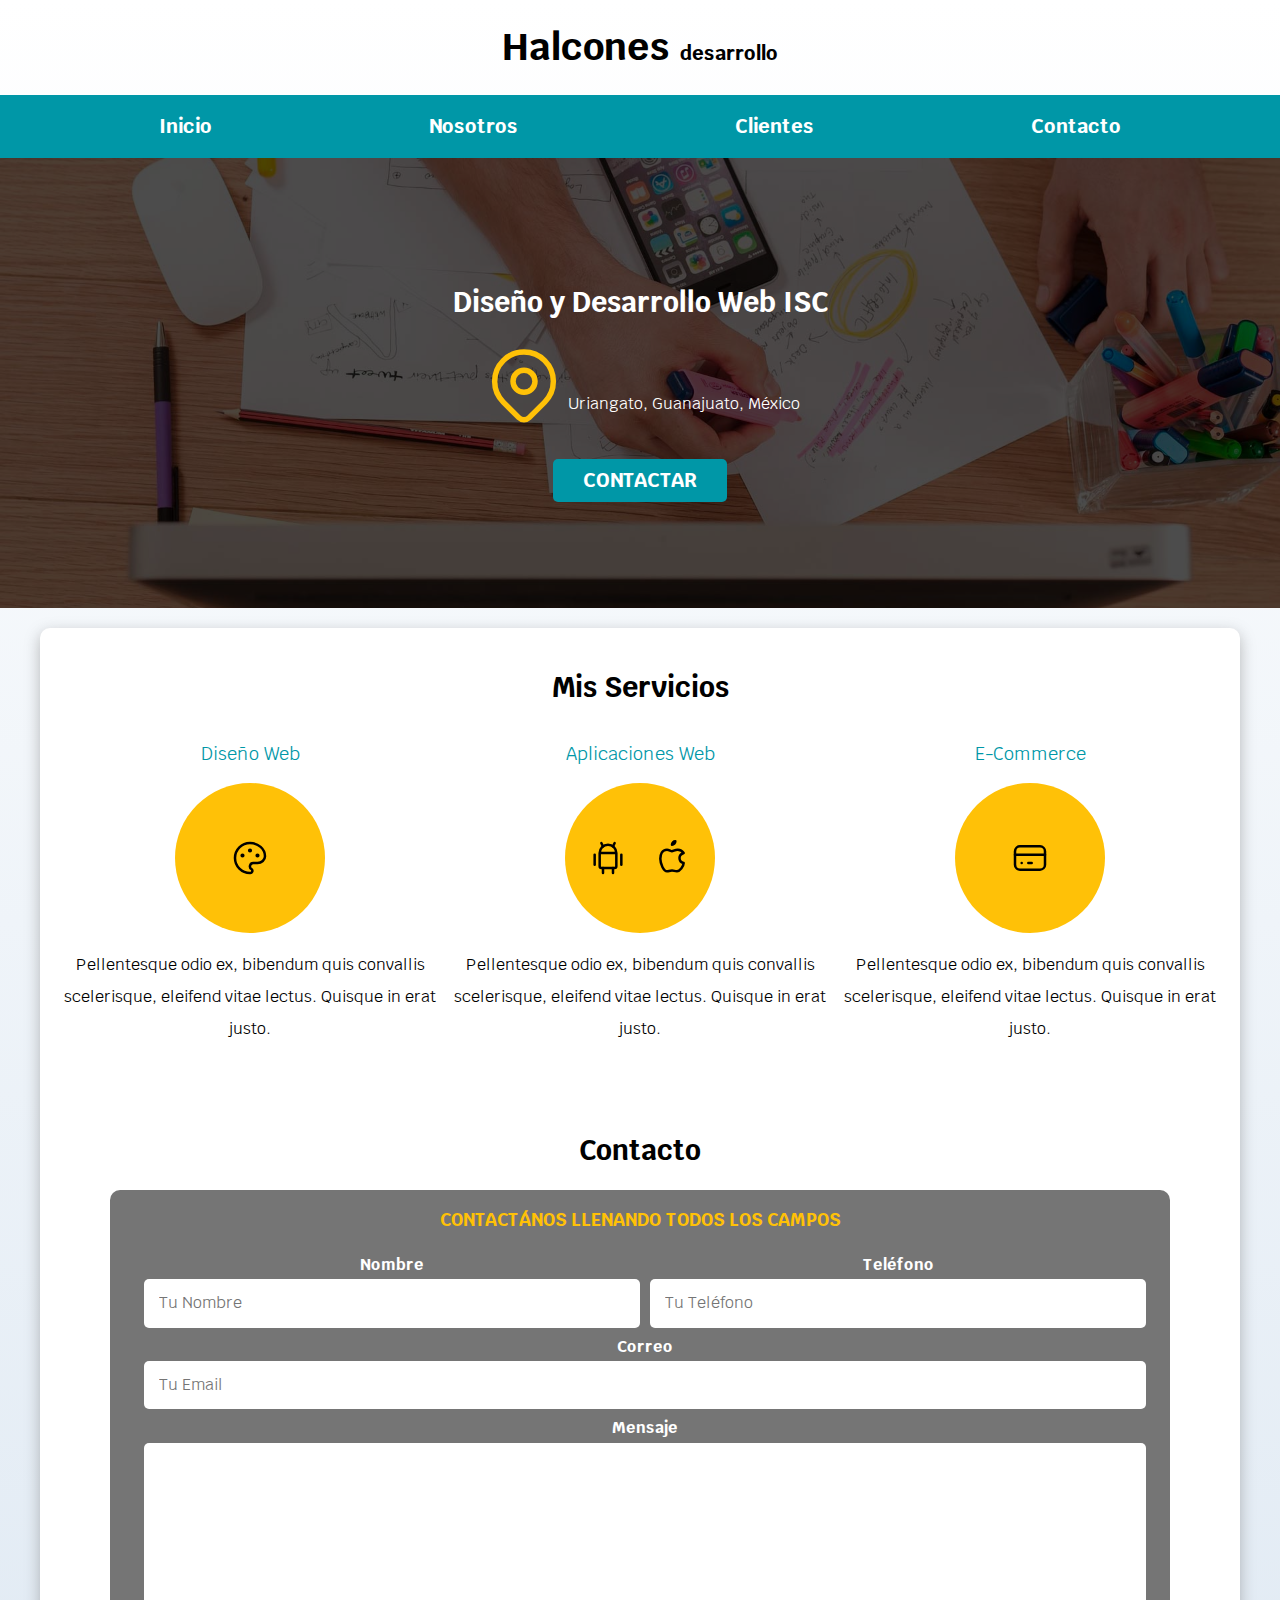
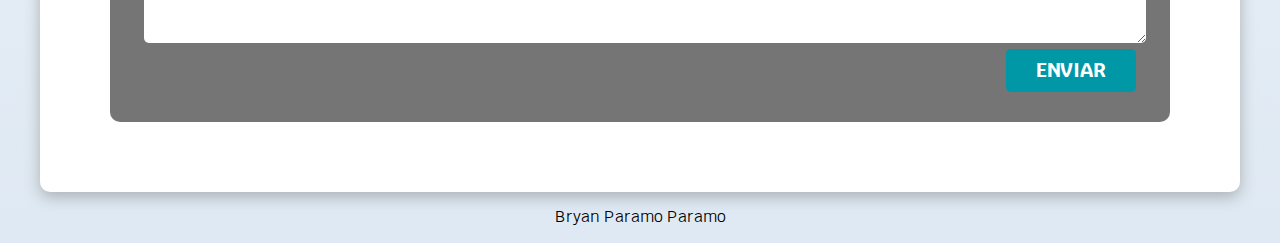
<file: index.html>
<!DOCTYPE html>
<html lang="en">
<head>
    <meta charset="UTF-8">
    <meta name="viewport" content="width=device-width, initial-scale=1.0">
    <title>ITSUR :: Programación WEB III</title>
    <link rel="preload" href="css/normalize.css" as="style">
    <link rel="stylesheet" href="css/normalize.css">
    <link href="https://fonts.googleapis.com/css2?family=Krub:wght@400;700&display=swap" rel="stylesheet">
    <link rel="preload" href="css/styles.css" as="style">
    <link href="css/styles.css" rel="stylesheet">
</head>
<body>
    <header>
        <h1 class="titulo">Halcones <span>desarrollo</span></h1>
    </header>

    <div class="nav-bg">
        <nav class="navegacion-principal contenedor">
            <a href="index.html">Inicio</a>
            <a href="nosotros.html">Nosotros</a>
            <a href="clientes.html">Clientes</a>
            <a href="#contacto">Contacto</a>
        </nav>
               
    </div>
    
    <section class="hero">
        <div class="contenido-hero">
            <h2>Diseño y Desarrollo Web <span>ISC</span></h2> 
            <div class="ubicacion">
                <svg xmlns="http://www.w3.org/2000/svg" class="icon icon-tabler icon-tabler-map-pin" width="88" height="88" viewBox="0 0 24 24" stroke-width="1.5" stroke="#FFC107" fill="none" stroke-linecap="round" stroke-linejoin="round">
                    <path stroke="none" d="M0 0h24v24H0z"/>
                    <circle cx="12" cy="11" r="3" />
                    <path d="M17.657 16.657L13.414 20.9a1.998 1.998 0 0 1 -2.827 0l-4.244-4.243a8 8 0 1 1 11.314 0z" />
                </svg>
                <p>Uriangato, Guanajuato, México</p>
            </div>
            <a class="boton" href="#contacto">Contactar</a>
        </div> <!-- .contenido-hero --> 
    </section>
    
    <main class="contenedor sombra">
        <h2>Mis Servicios</h2>

        <div class="servicios">
            <section class="servicio">
                <h3>Diseño Web</h3>
                <div class="iconos">
                    <svg xmlns="http://www.w3.org/2000/svg" class="icon icon-tabler icon-tabler-palette" width="40" height="40" viewBox="0 0 24 24" stroke-width="1.5" stroke="#000000" fill="none" stroke-linecap="round" stroke-linejoin="round">
                        <path stroke="none" d="M0 0h24v24H0z"/>
                        <path d="M12 21a9 9 0 1 1 0 -18a9 8 0 0 1 9 8a4.5 4 0 0 1 -4.5 4h-2.5a2 2 0 0 0 -1 3.75a1.3 1.3 0 0 1 -1 2.25" />
                        <circle cx="7.5" cy="10.5" r=".5" fill="currentColor" />
                        <circle cx="12" cy="7.5" r=".5" fill="currentColor" />
                        <circle cx="16.5" cy="10.5" r=".5" fill="currentColor" />
                    </svg>
                </div>
                <p> Pellentesque odio ex, bibendum quis convallis scelerisque, eleifend vitae lectus. Quisque in erat justo. </p>
            </section>
        
            <section class="servicio">
                <h3>Aplicaciones Web</h3>
                <div class="iconos">
                    <svg xmlns="http://www.w3.org/2000/svg" class="icon icon-tabler icon-tabler-brand-android" width="40" height="40" viewBox="0 0 24 24" stroke-width="1.5" stroke="#000000" fill="none" stroke-linecap="round" stroke-linejoin="round">
                        <path stroke="none" d="M0 0h24v24H0z"/>
                        <line x1="4" y1="10" x2="4" y2="16" />
                        <line x1="20" y1="10" x2="20" y2="16" />
                        <path d="M7 9h10v8a1 1 0 0 1 -1 1h-8a1 1 0 0 1 -1 -1v-8a5 5 0 0 1 10 0" />
                        <line x1="8" y1="3" x2="9" y2="5" />
                        <line x1="16" y1="3" x2="15" y2="5" />
                        <line x1="9" y1="18" x2="9" y2="21" />
                        <line x1="15" y1="18" x2="15" y2="21" />
                    </svg>

                    <svg xmlns="http://www.w3.org/2000/svg" class="icon icon-tabler icon-tabler-brand-apple" width="40" height="40" viewBox="0 0 24 24" stroke-width="1.5" stroke="#000000" fill="none" stroke-linecap="round" stroke-linejoin="round">
                        <path stroke="none" d="M0 0h24v24H0z"/>
                        <path d="M9 7c-3 0-4 3-4 5.5 0 3 2 7.5 4 7.5 1.088-.046 1.679-.5 3-.5 1.312 0 1.5.5 3 .5s4-3 4-5c-.028-.01-2.472-.403-2.5-3-.019-2.17 2.416-2.954 2.5-3-1.023-1.492-2.951-1.963-3.5-2-1.433-.111-2.83 1-3.5 1-.68 0-1.9-1-3-1z" />
                        <path d="M12 4a2 2 0 0 0 2 -2a2 2 0 0 0 -2 2" />
                    </svg>
                </div>
                <p> Pellentesque odio ex, bibendum quis convallis scelerisque, eleifend vitae lectus. Quisque in erat justo. </p>
            </section>

            <section class="servicio">
                <h3>E-Commerce</h3>
                <div class="iconos">
                    <svg xmlns="http://www.w3.org/2000/svg" class="icon icon-tabler icon-tabler-credit-card" width="40" height="40" viewBox="0 0 24 24" stroke-width="1.5" stroke="#000000" fill="none" stroke-linecap="round" stroke-linejoin="round">
                        <path stroke="none" d="M0 0h24v24H0z"/>
                        <rect x="3" y="5" width="18" height="14" rx="3" />
                        <line x1="3" y1="10" x2="21" y2="10" />
                        <line x1="7" y1="15" x2="7.01" y2="15" />
                        <line x1="11" y1="15" x2="13" y2="15" />
                    </svg>
                </div>
                <p> Pellentesque odio ex, bibendum quis convallis scelerisque, eleifend vitae lectus. Quisque in erat justo. </p>
            </section>
        </div> <!--.servicios-->
    
        <section id="contacto" class="contacto">
            <h2>Contacto</h2>

            <form class="formulario">
                <fieldset>
                    <legend>Contactános llenando todos los campos</legend>

                    <div class="contenedor-campos">
                        <div class="campo">
                            <label>Nombre</label>
                            <input class="input-text" type="text" placeholder="Tu Nombre">
                        </div>

                        <div class="campo">
                            <label>Teléfono</label>
                            <input class="input-text" type="tel" placeholder="Tu Teléfono">
                        </div>

                        <div class="campo">
                            <label>Correo</label>
                            <input class="input-text" type="email" placeholder="Tu Email">
                        </div>
                
                        <div class="campo">
                            <label>Mensaje</label>
                            <textarea class="input-text"></textarea>
                        </div>
                    </div> <!-- .contenedor-campos -->

                    <div class="alinear-derecha flex">
                        <input class="boton w-sm-100" type="submit" value="Enviar">
                    </div>
                </fieldset>
            </form>
        </section>

    </main>
    
    <footer class="footer">
        <p>
            Bryan Paramo Paramo 
        </p>
    </footer>

</body>
</html>
</file>
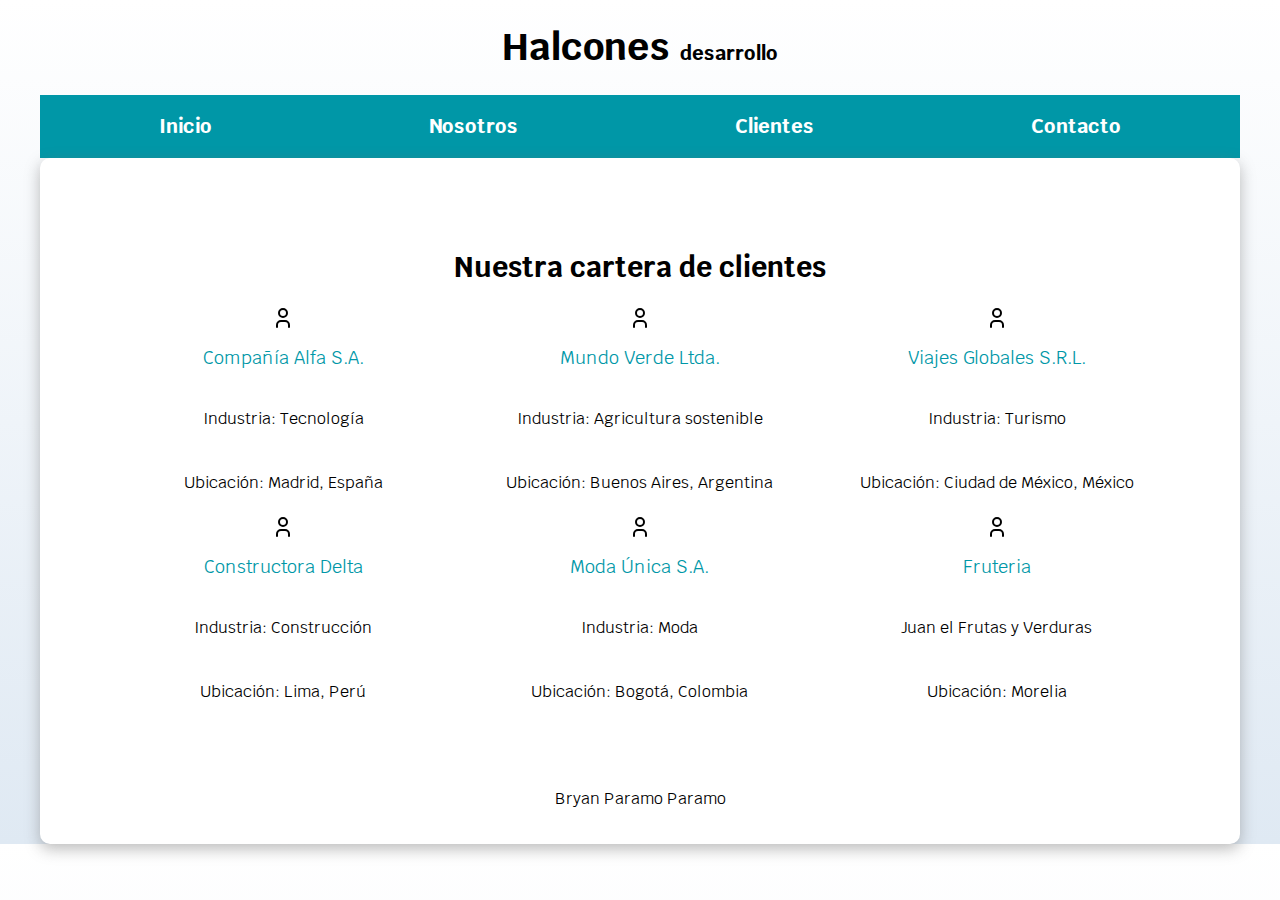
<file: clientes.html>
<!DOCTYPE html>
<html lang="es">

<head>
    <meta charset="UTF-8">
    <meta name="viewport" content="width=device-width, initial-scale=1.0">
    <title>Contacto</title>
    <link rel="preload" href="css/normalize.css" as="style">
    <link rel="stylesheet" href="css/normalize.css">
    <link href="https://fonts.googleapis.com/css2?family=Krub:wght@400;700&display=swap" rel="stylesheet">
    <link rel="preload" href="css/styles.css" as="style">
    <link href="css/styles.css" rel="stylesheet">
</head>

<body>
    <header>
        <h1 class="titulo">Halcones <span>desarrollo</span></h1>
    </header>
    <nav class="navegacion-principal contenedor">
        <a href="index.html">Inicio</a>
        <a href="nosotros.html">Nosotros</a>
        <a href="clientes.html">Clientes</a>
        <a href="index.html#contacto">Contacto</a>
    </nav>

    <main class="contenedor sombra">
        <section id="clientes" class="clientes">
            <div class="contenedor">
                <h2>Nuestra cartera de clientes</h2>
                <div class="servicios">
                    <div class="servicio">
                        <svg xmlns="http://www.w3.org/2000/svg" viewBox="0 0 24 24" fill="none" width="24" height="24" stroke-width="2" stroke-linejoin="round" stroke-linecap="round" stroke="currentColor">
                            <path d="M8 7a4 4 0 1 0 8 0a4 4 0 0 0 -8 0"></path>
                            <path d="M6 21v-2a4 4 0 0 1 4 -4h4a4 4 0 0 1 4 4v2"></path>
                          </svg>
                        <h3>Compañía Alfa S.A.</h3>
                        <p>Industria: Tecnología</p>
                        <p>Ubicación: Madrid, España</p>
                    </div>
                    <div class="servicio">
                        <svg xmlns="http://www.w3.org/2000/svg" viewBox="0 0 24 24" fill="none" width="24" height="24" stroke-width="2" stroke-linejoin="round" stroke-linecap="round" stroke="currentColor">
                            <path d="M8 7a4 4 0 1 0 8 0a4 4 0 0 0 -8 0"></path>
                            <path d="M6 21v-2a4 4 0 0 1 4 -4h4a4 4 0 0 1 4 4v2"></path>
                          </svg>
                        <h3>Mundo Verde Ltda.</h3>
                        <p>Industria: Agricultura sostenible</p>
                        <p>Ubicación: Buenos Aires, Argentina</p>
                    </div>
                    <div class="servicio">
                        <svg xmlns="http://www.w3.org/2000/svg" viewBox="0 0 24 24" fill="none" width="24" height="24" stroke-width="2" stroke-linejoin="round" stroke-linecap="round" stroke="currentColor">
                            <path d="M8 7a4 4 0 1 0 8 0a4 4 0 0 0 -8 0"></path>
                            <path d="M6 21v-2a4 4 0 0 1 4 -4h4a4 4 0 0 1 4 4v2"></path>
                          </svg>
                        <h3>Viajes Globales S.R.L.</h3>
                        <p>Industria: Turismo</p>
                        <p>Ubicación: Ciudad de México, México</p>
                    </div>
                    <div class="servicio">
                        <svg xmlns="http://www.w3.org/2000/svg" viewBox="0 0 24 24" fill="none" width="24" height="24" stroke-width="2" stroke-linejoin="round" stroke-linecap="round" stroke="currentColor">
                            <path d="M8 7a4 4 0 1 0 8 0a4 4 0 0 0 -8 0"></path>
                            <path d="M6 21v-2a4 4 0 0 1 4 -4h4a4 4 0 0 1 4 4v2"></path>
                          </svg>
                        <h3>Constructora Delta</h3>
                        <p>Industria: Construcción</p>
                        <p>Ubicación: Lima, Perú</p>
                    </div>
                    <div class="servicio">
                        <svg xmlns="http://www.w3.org/2000/svg" viewBox="0 0 24 24" fill="none" width="24" height="24" stroke-width="2" stroke-linejoin="round" stroke-linecap="round" stroke="currentColor">
                            <path d="M8 7a4 4 0 1 0 8 0a4 4 0 0 0 -8 0"></path>
                            <path d="M6 21v-2a4 4 0 0 1 4 -4h4a4 4 0 0 1 4 4v2"></path>
                          </svg>
                        <h3>Moda Única S.A.</h3>
                        <p>Industria: Moda</p>
                        <p>Ubicación: Bogotá, Colombia</p>
                    </div>
                    <div class="servicio">
                        <svg xmlns="http://www.w3.org/2000/svg" viewBox="0 0 24 24" fill="none" width="24" height="24" stroke-width="2" stroke-linejoin="round" stroke-linecap="round" stroke="currentColor">
                            <path d="M8 7a4 4 0 1 0 8 0a4 4 0 0 0 -8 0"></path>
                            <path d="M6 21v-2a4 4 0 0 1 4 -4h4a4 4 0 0 1 4 4v2"></path>
                          </svg>
                        <h3>Fruteria</h3>
                        <p>Juan el Frutas y Verduras</p>
                        <p>Ubicación: Morelia</p>
                    </div>
                </div>
            </div>
        </section>


        <footer class="footer">
            <P>
                Bryan Paramo Paramo 
            </p>
        </footer>
    </main>




</body>

</html>
</file>
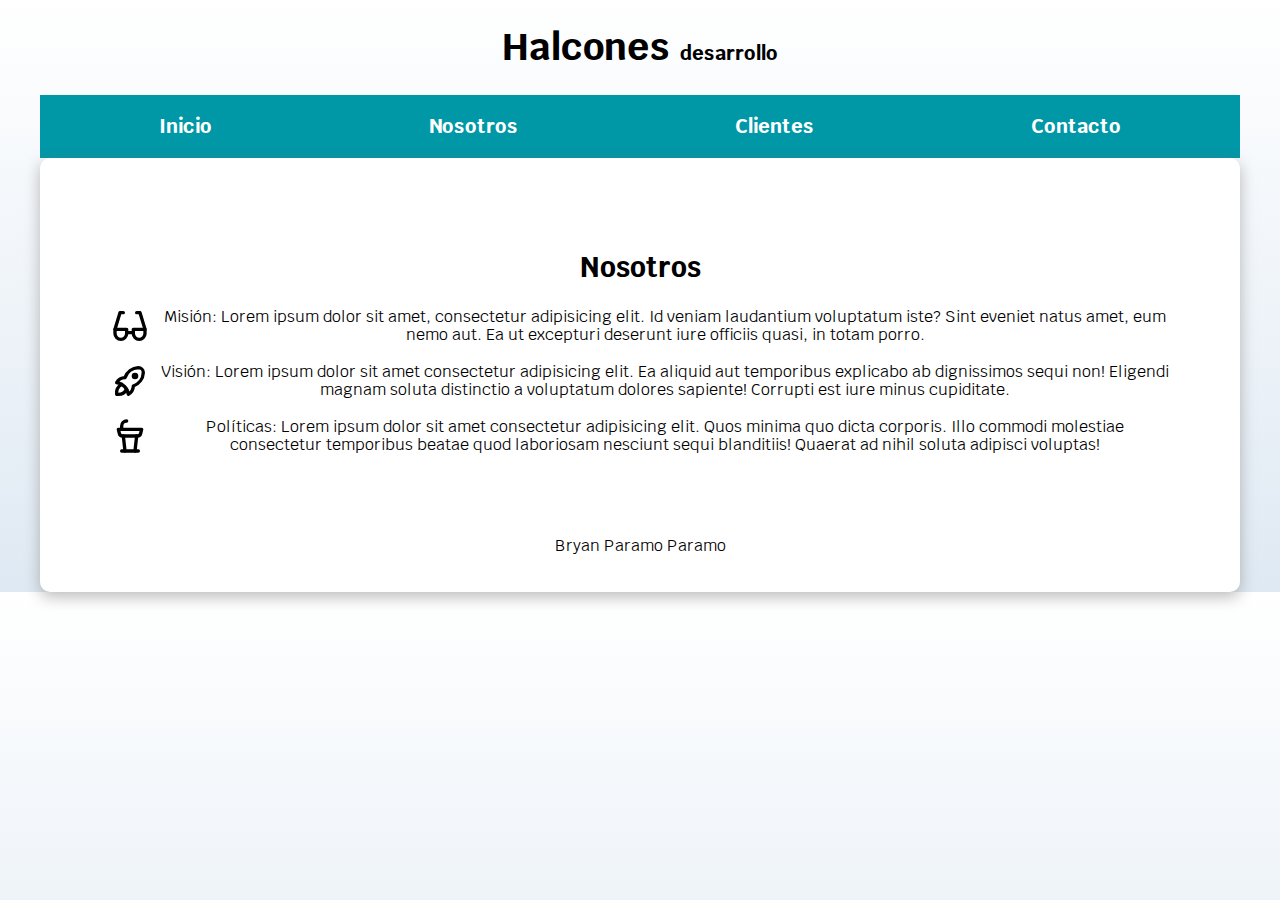
<file: nosotros.html>
<!DOCTYPE html>
<html lang="es">

<head>
    <meta charset="UTF-8">
    <meta name="viewport" content="width=device-width, initial-scale=1.0">
    <title>Nosotros</title>
    <link rel="preload" href="css/normalize.css" as="style">
    <link rel="stylesheet" href="css/normalize.css">
    <link href="https://fonts.googleapis.com/css2?family=Krub:wght@400;700&display=swap" rel="stylesheet">
    <link rel="preload" href="css/styles.css" as="style">
    <link href="css/styles.css" rel="stylesheet">
</head>

<body>
    <header>
        <h1 class="titulo">Halcones <span>desarrollo</span></h1>
    </header>


    <nav class="navegacion-principal contenedor">
        <a href="index.html">Inicio</a>
        <a href="nosotros.html">Nosotros</a>
        <a href="clientes.html">Clientes</a>
        <a href="index.html#contacto">Contacto</a>
    </nav>
    <main class="contenedor sombra">
        <section class="nosotros">
            <h2>Nosotros</h2>

            <div class="mision">
                <svg xmlns="http://www.w3.org/2000/svg" viewBox="0 0 24 24" fill="none" stroke="currentColor"
                    stroke-linecap="round" stroke-linejoin="round" width="24" height="24" stroke-width="2">
                    <path d="M8 4h-2l-3 10"></path>
                    <path d="M16 4h2l3 10"></path>
                    <path d="M10 16l4 0"></path>
                    <path d="M21 16.5a3.5 3.5 0 0 1 -7 0v-2.5h7v2.5"></path>
                    <path d="M10 16.5a3.5 3.5 0 0 1 -7 0v-2.5h7v2.5"></path>
                </svg>
                <p>Misión: Lorem ipsum dolor sit amet, consectetur adipisicing elit. Id veniam laudantium voluptatum
                    iste? Sint eveniet natus amet, eum nemo aut. Ea ut excepturi deserunt iure officiis quasi, in totam
                    porro.</p>
            </div>

            <div class="vision">
                <svg xmlns="http://www.w3.org/2000/svg" viewBox="0 0 24 24" fill="none" stroke="currentColor"
                    stroke-linecap="round" stroke-linejoin="round" width="24" height="24" stroke-width="2">
                    <path
                        d="M4 13a8 8 0 0 1 7 7a6 6 0 0 0 3 -5a9 9 0 0 0 6 -8a3 3 0 0 0 -3 -3a9 9 0 0 0 -8 6a6 6 0 0 0 -5 3">
                    </path>
                    <path d="M7 14a6 6 0 0 0 -3 6a6 6 0 0 0 6 -3"></path>
                    <path d="M15 9m-1 0a1 1 0 1 0 2 0a1 1 0 1 0 -2 0"></path>
                </svg>
                <p>Visión: Lorem ipsum dolor sit amet consectetur adipisicing elit. Ea aliquid aut temporibus explicabo
                    ab dignissimos sequi non! Eligendi magnam soluta distinctio a voluptatum dolores sapiente! Corrupti
                    est iure minus cupiditate.</p>
            </div>

            <div class="politicas">
                <svg xmlns="http://www.w3.org/2000/svg" viewBox="0 0 24 24" fill="none" stroke="currentColor"
                    stroke-linecap="round" stroke-linejoin="round" width="24" height="24" stroke-width="2">
                    <path d="M5 8h14l-.621 2.485a2 2 0 0 1 -1.94 1.515h-8.878a2 2 0 0 1 -1.94 -1.515l-.621 -2.485z">
                    </path>
                    <path d="M7 8v-2a3 3 0 0 1 3 -3"></path>
                    <path d="M8 12l1 9"></path>
                    <path d="M16 12l-1 9"></path>
                    <path d="M7 21h10"></path>
                </svg>
                <p>Políticas: Lorem ipsum dolor sit amet consectetur adipisicing elit. Quos minima quo dicta corporis.
                    Illo commodi molestiae consectetur temporibus beatae quod laboriosam nesciunt sequi blanditiis!
                    Quaerat ad nihil soluta adipisci voluptas!</p>
            </div>

        </section>

</body>

<footer class="footer">
    <P>
        Bryan Paramo Paramo 
    </p>
</footer>
</main>

</html>
</file>
<file: css/styles.css>
:root {
    --blanco: #ffffff;
    --oscuro: #212121;
    --primario: #FFC107;
    --secundario: #0097A7;
    --gris: #757575;
    --grisClaro: #DFE9F3;
}
/*  Globales **/
html {
    font-size: 62.5%;
    box-sizing: border-box; /* Hack para Box Model **/
    scroll-snap-type: y mandatory;
}
/** Scroll Snap**/
.servicios,
.navegacion-principal,
.formulario {
    scroll-snap-align: center;
    scroll-snap-stop: always;
}

*, *:before, *:after {
    box-sizing: inherit;
}
body {
    font-size: 16px; /* 1rem = 10px */
    font-family: 'Krub', sans-serif;
    background-image: linear-gradient(to top, var(--grisClaro) 0%, var(--blanco) 100% );
}
.contenedor {
    max-width: 120rem;
    margin: 0 auto;
}
.boton {
    background-color: var(--secundario);
    color: var(--blanco);
    padding: 1rem 3rem;
    margin-top: 3rem;
    font-size: 2rem;
    text-decoration: none;
    text-transform: uppercase;
    font-weight: bold;
    border-radius: .5rem;
    width: 90%;
    text-align: center;
    border: none;
}
@media (min-width: 768px) {
    .boton {
        width: auto;
    }
}
.boton:hover {
    cursor: pointer;
}

.sombra {
    box-shadow: 0px 5px 15px 0px rgba(112,112,112,0.48);
    background-color: var(--blanco);
    padding: 2rem;
    border-radius: 1rem;
}

/* Tipografia */
h1 {
    font-size: 3.8rem;
}
h2 {
    font-size: 2.8rem;
}
h3 {
    font-size: 1.8rem;
}
h1,h2,h3 {
    text-align: center;
}

/* Titulos */
.titulo span {
    font-size: 2rem;
}

/** Utilidades **/
.w-sm-100 {
    width: 100%;
}
@media (min-width: 768px) {
    .w-sm-100 {
        width: auto;
    }
}
.flex {
    display: flex;
}
.alinear-derecha {
    justify-content: flex-end;
}

/* Navegacion Principal */
.nav-bg {
    background-color: var(--secundario);
}
.navegacion-principal {
    display: flex;
    flex-direction: column;
}
@media (min-width: 768px) {
    .navegacion-principal {
        flex-direction: row;
        justify-content: space-between;
    }
}

.navegacion-principal a {
    display: block;
    text-align: center;
    color: var(--blanco);
    text-decoration: none;
    font-size: 2rem;
    font-weight: 700;
    padding: 1rem;
}
.navegacion-principal a:hover {
    background-color: var(--primario);
    color: var(--oscuro);
}

/* Hero */
.hero {
    background-image: url(../img/hero.jpg);
    background-repeat: no-repeat;
    background-size: cover;
    height: 450px;
    position: relative;
    margin-bottom: 2rem;
}
.contenido-hero {
    position: absolute;
    background-color: rgba( 0,0,0, .7 ); /** Anterior **/
    background-color: rgb( 0 0 0 / 70% );
    width: 100%;
    height: 100%;
    display: flex;
    flex-direction: column;
    align-items: center;
    justify-content: center;
}
.contenido-hero h2, 
.contenido-hero p {
    color: var(--blanco);
}
.contenido-hero .ubicacion {
    display: flex;
    align-items: flex-end;
}

/** Servicios **/
@media (min-width: 768px) {
    .servicios {
        display: grid;
        grid-template-columns: repeat(3, 1fr);
        column-gap: 1rem;
    }
}

.servicio {
    display: flex;
    flex-direction: column;
    align-items: center;
}
.servicio h3 {
    color: var(--secundario);
    font-weight: normal;
}
.servicio p {
    line-height: 2;
    text-align: center;
}
.servicio .iconos {
    height: 15rem;
    width: 15rem;
    background-color: var(--primario);
    border-radius: 50%;
    display: flex;
    justify-content: space-evenly;
    align-items: center;
}

/** Contacto **/
.formulario {
    background-color: var(--gris);
    /**width: min( 60rem, 100% ); /** Utilizar el valor más pequeño **/
    margin: 0 auto;
    padding: 2rem;
    border-radius: 1rem;
}

.formulario fieldset {
    border: none;
}
.formulario legend {
    text-align: center;
    font-size: 1.8rem;
    text-transform: uppercase;
    font-weight: 700;
    margin-bottom: 2rem;
    color: var(--primario);
}

@media (min-width: 768px) {
    .contenedor-campos {
        display: grid;
        grid-template-columns: 50% 50%;
        grid-template-rows: auto auto 20rem ;
        column-gap: 1rem;
    }

    .campo:nth-child(3),
    .campo:nth-child(4) {
        grid-column: 1 / 3;
    }
}
.campo {
    margin-bottom: 1rem;
}
.campo label {
    color: var(--blanco);
    font-weight: bold;
    margin-bottom: .5rem;
    display: block;
}
.campo textarea {
    height: 20rem;
}

.input-text {
    width: 100%;
    border: none;
    padding: 1.5rem;
    border-radius: .5rem;
}

/** Footer **/
.footer {
    text-align: center;
}

.inicio, .nosotros, .clientes, .contacto {
    padding: 50px;
    text-align: center;
}

.navegacion-principal {
    display: flex;
    justify-content: space-around;
    background: #0097A7;
    padding: 10px;
}


.lista-clientes {
    display: grid;
    grid-template-columns: repeat(auto-fit, minmax(200px, 1fr));
    gap: 20px;
}

.cliente {
    padding: 20px;
    background: #f3f3f3;
    border-radius: 5px;
    text-align: center;
}

.nosotros div {
    display: flex;
    align-items: center;
    gap: 10px; 
    margin-bottom: 15px; 
}

.nosotros svg {
    width: 40px;
    height: 40px;
    flex-shrink: 0; 
}

.nosotros p {
    margin: 0; 
    flex: 1;
}
</file>
